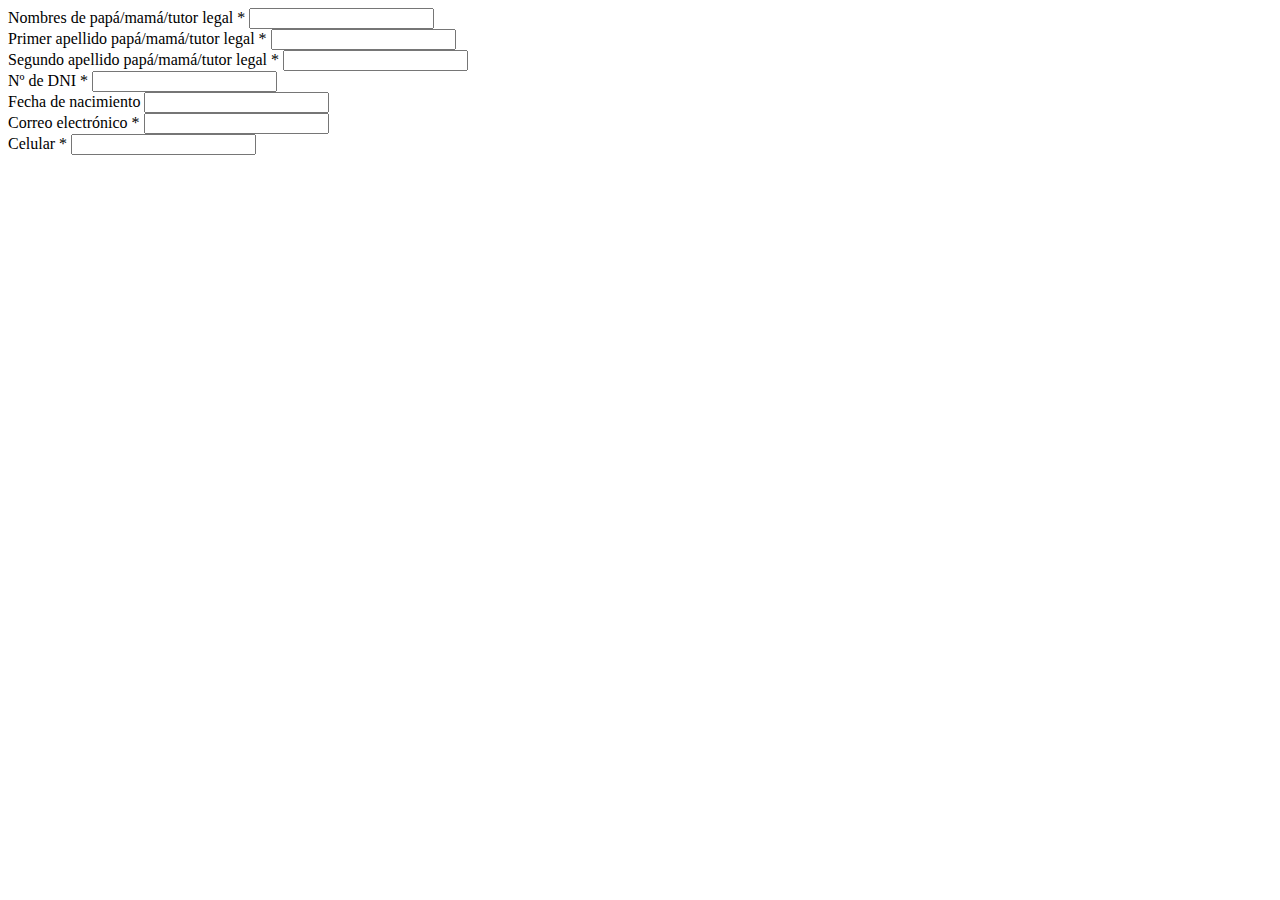
<file: tutor.html>
<!DOCTYPE html>
<html lang="en">
  <head>
    <meta charset="UTF-8" />
    <meta http-equiv="X-UA-Compatible" content="IE=edge" />
    <meta name="viewport" content="width=device-width, initial-scale=1.0" />
    <title>Document</title>
  </head>
  <body>
    <div class="formgroup">
      <label for="nombre-tutor" class="formgroup__label"
        >Nombres de papá/mamá/tutor legal *</label
      >
      <input type="text" class="formgroup__input" id="nombre-tutor" />
    </div>
    <div class="formgroup">
      <label for="pap-tutor" class="formgroup__label"
        >Primer apellido papá/mamá/tutor legal *</label
      >
      <input type="text" class="formgroup__input" id="pap-tutor" />
    </div>
    <div class="formgroup">
      <label for="sap-tutor" class="formgroup__label"
        >Segundo apellido papá/mamá/tutor legal *</label
      >
      <input type="text" class="formgroup__input" id="sap-tutor" />
    </div>
    <div class="formgroup formgroup--row">
      <div class="formgroup__col">
        <label for="dni-tutor" class="formgroup__label">Nº de DNI *</label>
        <input type="text" class="formgroup__input" id="dni-tutor" />
      </div>
      <div class="formgroup__col">
        <label for="fnac-tutor" class="formgroup__label"
          >Fecha de nacimiento</label
        >
        <input type="text" class="formgroup__input" id="fnac-tutor" />
      </div>
    </div>

    <div class="formgroup">
      <label for="email-tutor" class="formgroup__label"
        >Correo electrónico *</label
      >
      <input type="text" class="formgroup__input" id="email-tutor" />
    </div>
    <div class="formgroup">
      <label for="movil-tutor" class="formgroup__label">Celular *</label>
      <input type="text" class="formgroup__input" id="movil-tutor" />
    </div>
  </body>
</html>
</file>
